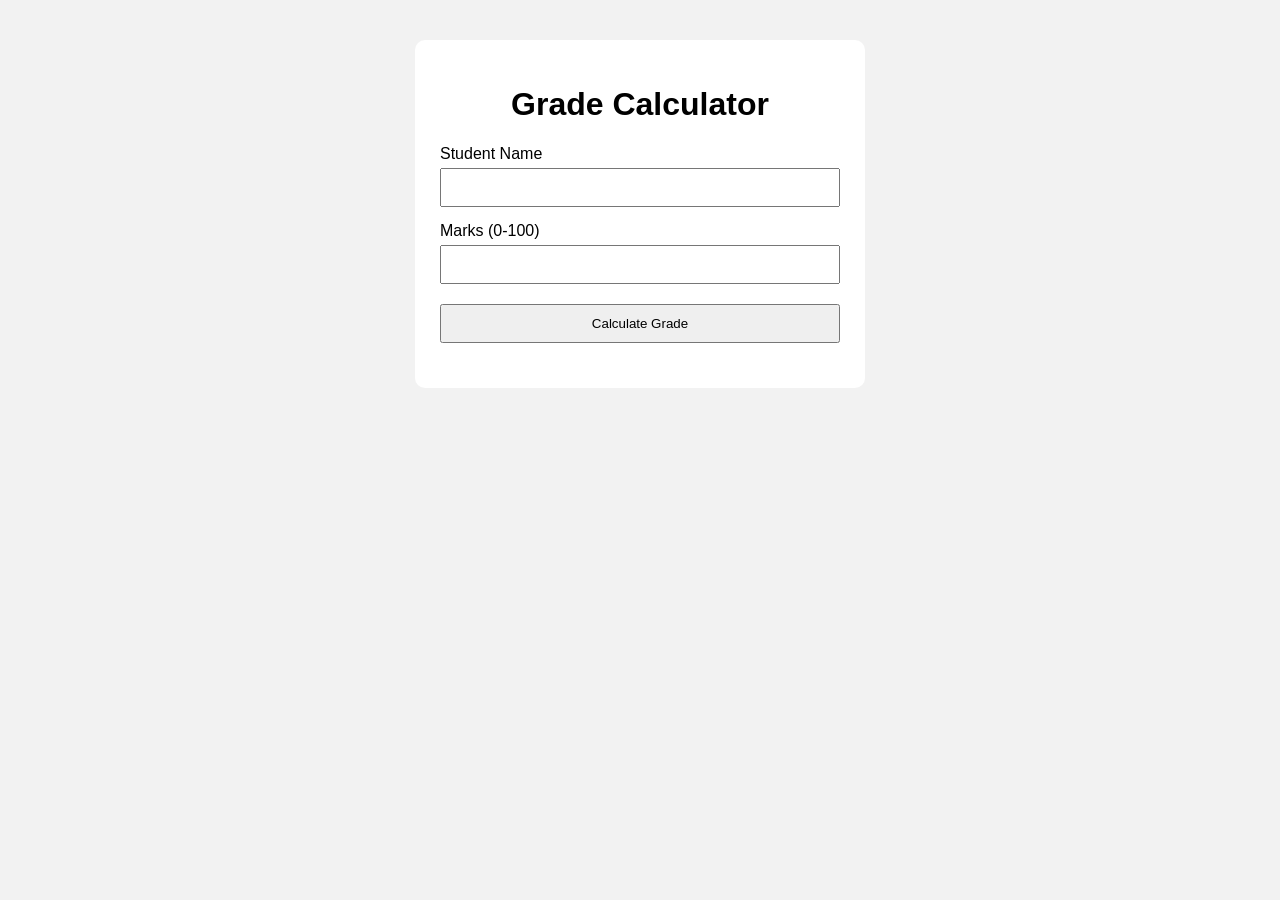
<file: classtask1-3/index.html>
<!DOCTYPE html>
<html lang="en">
<head>
    <meta charset="UTF-8">
    <meta name="viewport" content="width=device-width, initial-scale=1.0">
    <title>Grade Calculator</title>
    <link rel="stylesheet" href="style.css">
    <script src="app.js" defer></script>
</head>
<body>

    <div class="container">
        <h1>Grade Calculator</h1>

        <label for="name">Student Name</label>
        <input type="text" id="name">

        <label for="marks">Marks (0-100)</label>
        <input type="number" id="marks" min="0" max="100">

        <button id="calcBtn">Calculate Grade</button>

        <div id="result"></div>
    </div>

</body>
</html>
</file>
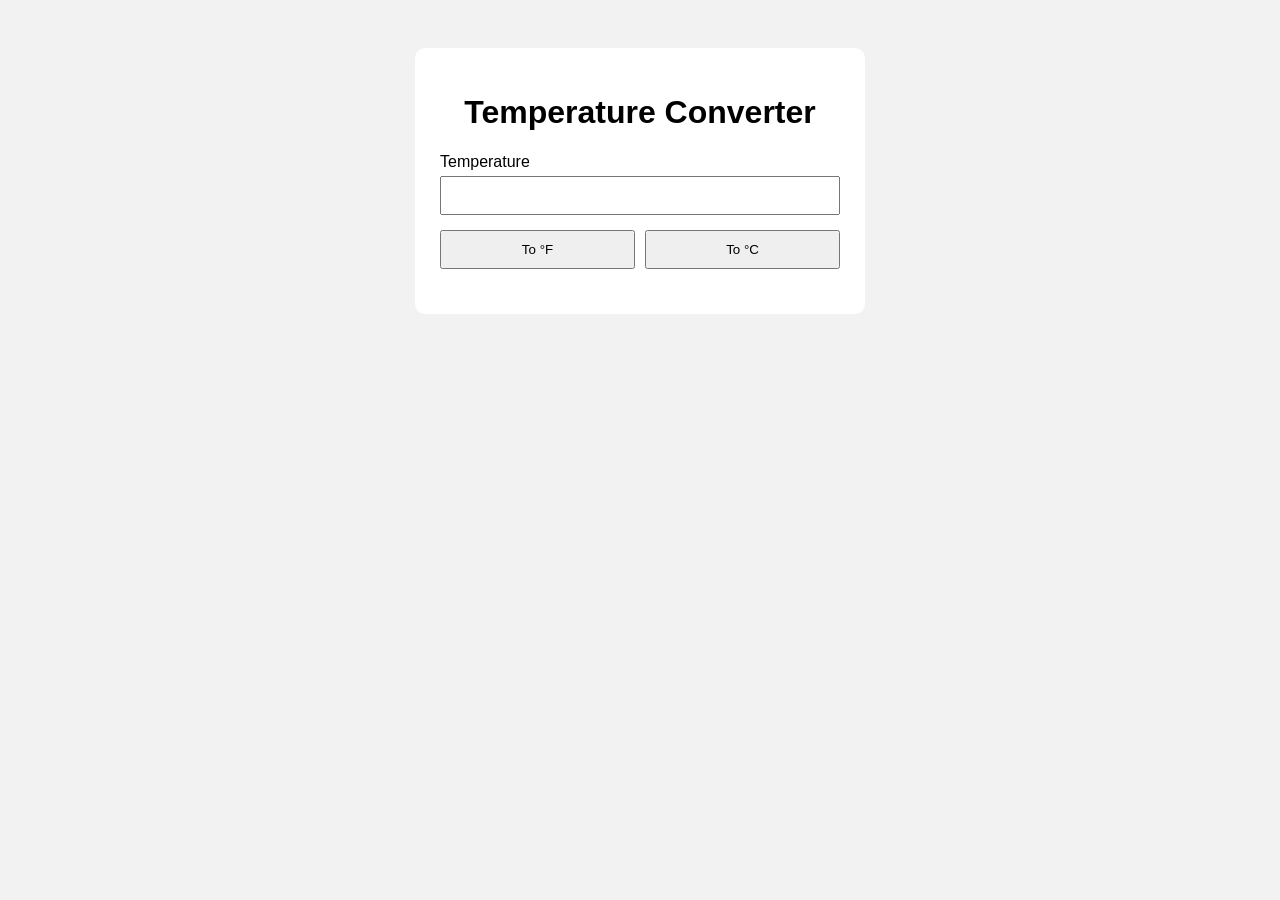
<file: assignments/q1-temperature/q1-index.html>
<!DOCTYPE html>
<html lang="en">
<head>
    <meta charset="UTF-8">
    <meta name="viewport" content="width=device-width, initial-scale=1.0">
    <title>Temperature Converter</title>
    <link rel="stylesheet" href="q1-style.css">
    <script src="q1-app.js" defer></script>
</head>
<body>

    <div class="container">
        <h1>Temperature Converter</h1>

        <label for="temperature">Temperature</label>
        <input type="text" id="temperature">

        <div class="buttons">
            <button id="toFahrenheit">To °F</button>
            <button id="toCelsius">To °C</button>
        </div>

        <div id="result"></div>
    </div>

</body>
</html>
</file>
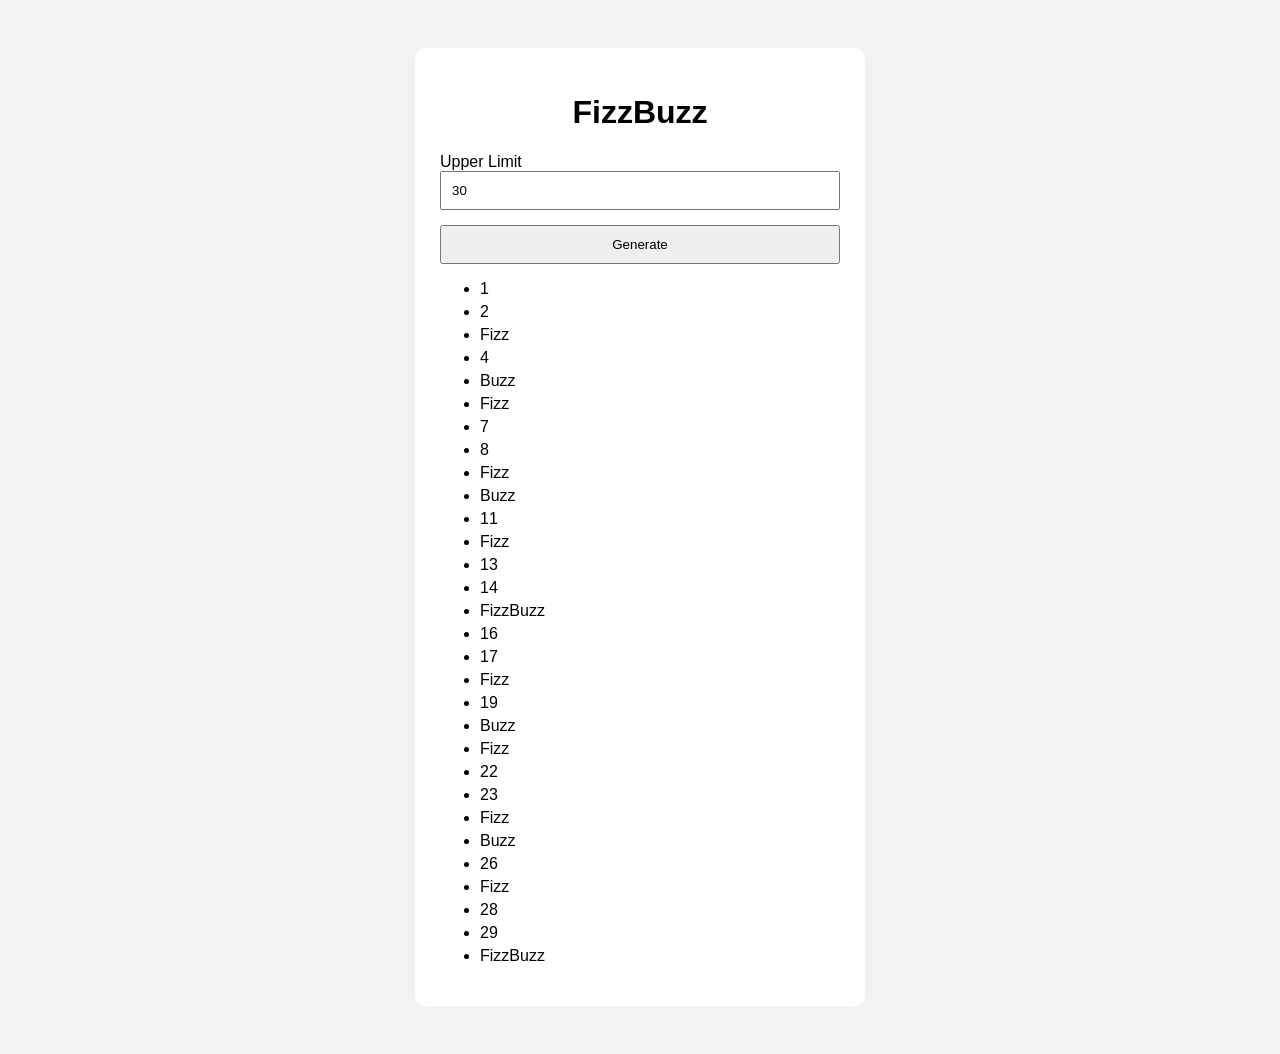
<file: assignments/q2-fizzbuzz/q2-index.html>
<!DOCTYPE html>
<html lang="en">
<head>
    <meta charset="UTF-8">
    <meta name="viewport" content="width=device-width, initial-scale=1.0">
    <title>FizzBuzz</title>
    <link rel="stylesheet" href="q2-style.css">
    <script src="q2-app.js" defer></script>
</head>
<body>

    <div class="container">
        <h1>FizzBuzz</h1>

        <label for="limit">Upper Limit</label>
        <input type="number" id="limit" value="30">

        <button id="generateBtn">Generate</button>

        <ul id="fizzBuzzList"></ul>
    </div>

</body>
</html>
</file>
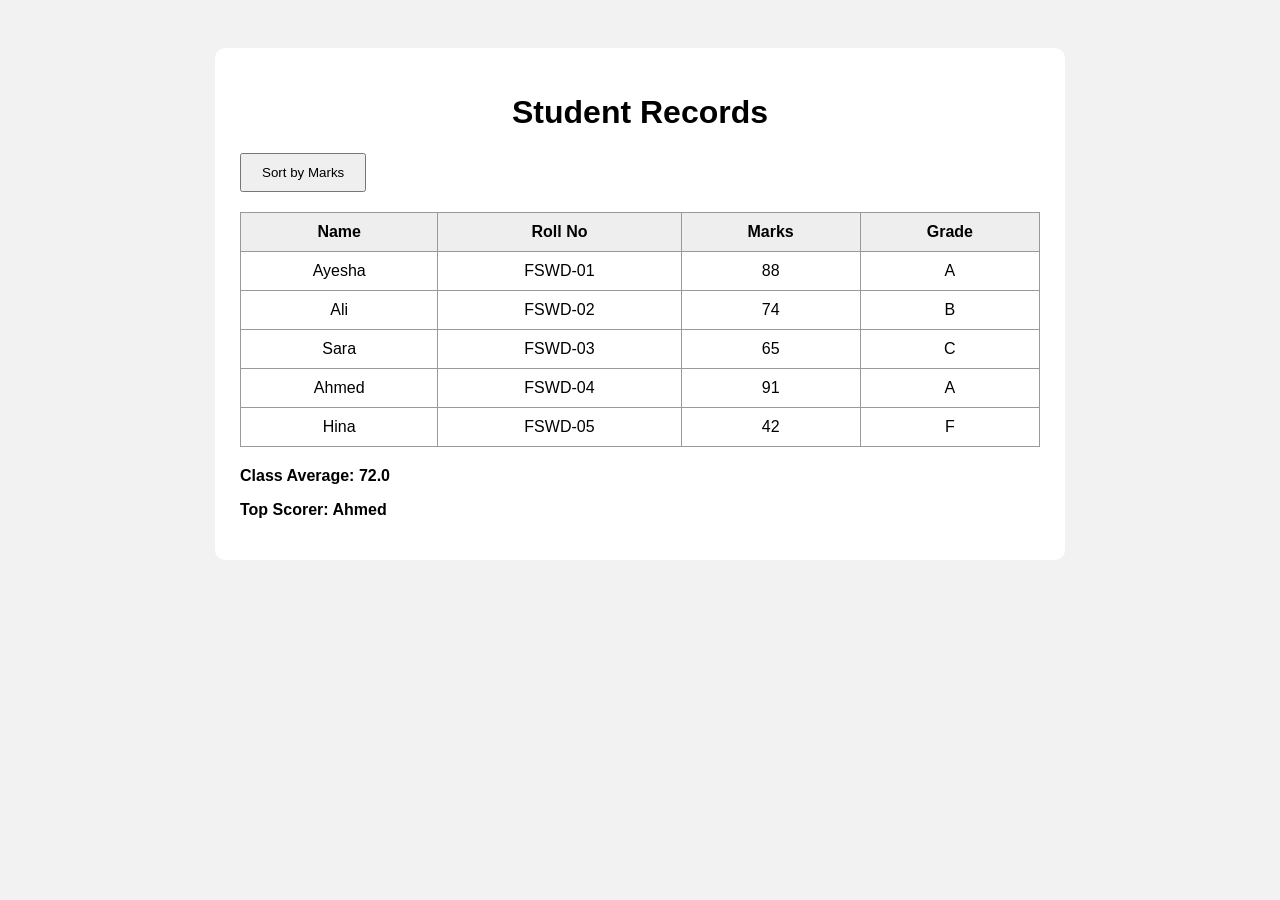
<file: assignments/q3-student-record/q3-index.html>
<!DOCTYPE html>
<html lang="en">
<head>
    <meta charset="UTF-8">
    <meta name="viewport" content="width=device-width, initial-scale=1.0">
    <title>Student Records</title>

    <link rel="stylesheet" href="q3-style.css">
    <script src="q3-app.js" defer></script>
</head>
<body>

    <div class="container">
        <h1>Student Records</h1>
        <button id="sortButton">Sort by Marks</button>
        <table>
            <thead>
                <tr>
                    <th>Name</th>
                    <th>Roll No</th>
                    <th>Marks</th>
                    <th>Grade</th>
                </tr>
            </thead>

            <tbody id="studentTableBody">
            </tbody>
        </table>
        <div class="summary">
            <p id="average"></p>
            <p id="topScorer"></p>
        </div>
    </div>

</body>
</html>
</file>
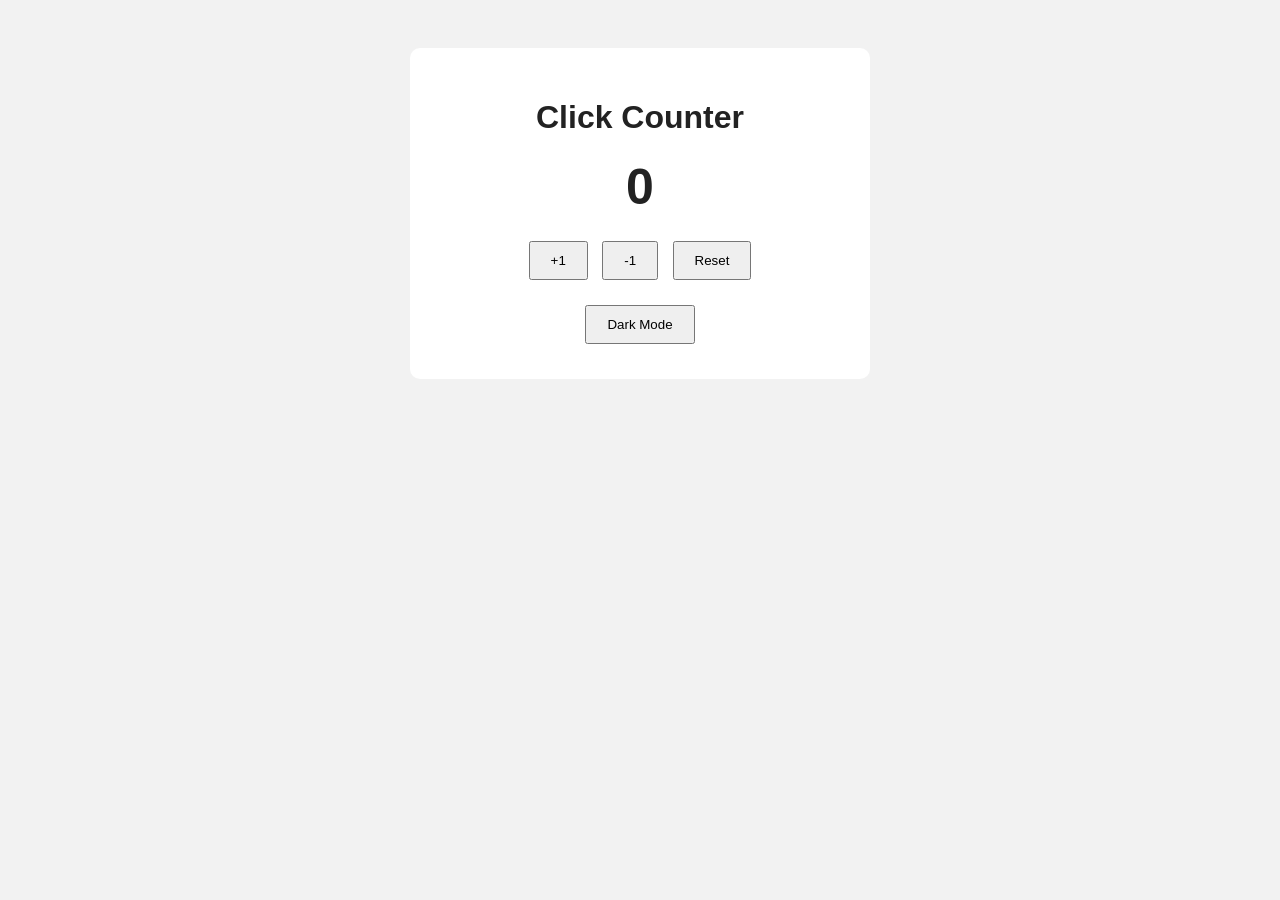
<file: assignments/q4-counter-theme/q4-index.html>
<!DOCTYPE html>
<html lang="en">
<head>
    <meta charset="UTF-8">
    <meta name="viewport" content="width=device-width, initial-scale=1.0">
    <title>Counter and Theme Switcher</title>

    <link rel="stylesheet" href="q4-style.css">
    <script src="q4-app.js" defer></script>
</head>
<body>

    <div class="container">
        <h1>Click Counter</h1>
        <div id="count">0</div>
        <div class="counter-buttons">
            <button id="increaseButton">+1</button>
            <button id="decreaseButton">-1</button>
            <button id="resetButton">Reset</button>
        </div>
        <button id="themeButton">Dark Mode</button>
    </div>

</body>
</html>
</file>
<file: classtask1-3/style.css>
body {
    font-family: Arial, sans-serif;
    background-color: #f2f2f2;
    margin: 0;
    padding: 40px;
}

.container {
    width: 400px;
    margin: auto;
    background-color: white;
    padding: 25px;
    border-radius: 10px;
}

h1 {
    text-align: center;
}

label {
    display: block;
    margin-top: 15px;
}

input {
    width: 100%;
    padding: 10px;
    margin-top: 5px;
    box-sizing: border-box;
}

button {
    width: 100%;
    padding: 10px;
    margin-top: 20px;
    cursor: pointer;
}

#result {
    margin-top: 20px;
    font-weight: bold;
}
</file>
<file: assignments/q1-temperature/q1-style.css>
body {
    font-family: Arial, sans-serif;
    background-color: #f2f2f2;
    padding: 40px;
}

.container {
    width: 400px;
    margin: auto;
    background-color: white;
    padding: 25px;
    border-radius: 10px;
}

h1 {
    text-align: center;
}

label {
    display: block;
    margin-bottom: 5px;
}

input {
    width: 100%;
    padding: 10px;
    box-sizing: border-box;
}

.buttons {
    display: flex;
    gap: 10px;
    margin-top: 15px;
}

button {
    flex: 1;
    padding: 10px;
    cursor: pointer;
}

#result {
    margin-top: 20px;
    font-weight: bold;
}
</file>
<file: assignments/q2-fizzbuzz/q2-style.css>
body {
    font-family: Arial, sans-serif;
    background-color: #f2f2f2;
    padding: 40px;
}

.container {
    width: 400px;
    margin: auto;
    background-color: white;
    padding: 25px;
    border-radius: 10px;
}

h1 {
    text-align: center;
}

input {
    width: 100%;
    padding: 10px;
    box-sizing: border-box;
}

button {
    width: 100%;
    padding: 10px;
    margin-top: 15px;
}

li {
    margin: 5px 0;
}
</file>
<file: assignments/q3-student-record/q3-style.css>
body {
    font-family: Arial, sans-serif;
    background-color: #f2f2f2;
    padding: 40px;
}

.container {
    max-width: 800px;
    margin: auto;
    background-color: white;
    padding: 25px;
    border-radius: 10px;
}

h1 {
    text-align: center;
}

button {
    padding: 10px 20px;
    margin-bottom: 20px;
    cursor: pointer;
}

table {
    width: 100%;
    border-collapse: collapse;
}

th,
td {
    border: 1px solid #999;
    padding: 10px;
    text-align: center;
}

th {
    background-color: #eeeeee;
}

.summary {
    margin-top: 20px;
    font-weight: bold;
}
</file>
<file: assignments/q4-counter-theme/q4-style.css>
body {
    font-family: Arial, sans-serif;
    background-color: #f2f2f2;
    color: #222;
    padding: 40px;
    transition: 0.3s;
}

.container {
    width: 400px;
    margin: auto;
    background-color: white;
    padding: 30px;
    border-radius: 10px;
    text-align: center;
}

#count {
    font-size: 50px;
    font-weight: bold;
    margin: 20px;
}

button {
    padding: 10px 20px;
    margin: 5px;
    cursor: pointer;
}

#themeButton {
    margin-top: 20px;
}

/* Dark mode styles */
body.dark {
    background-color: #222;
    color: white;
}

body.dark .container {
    background-color: #333;
}
</file>
